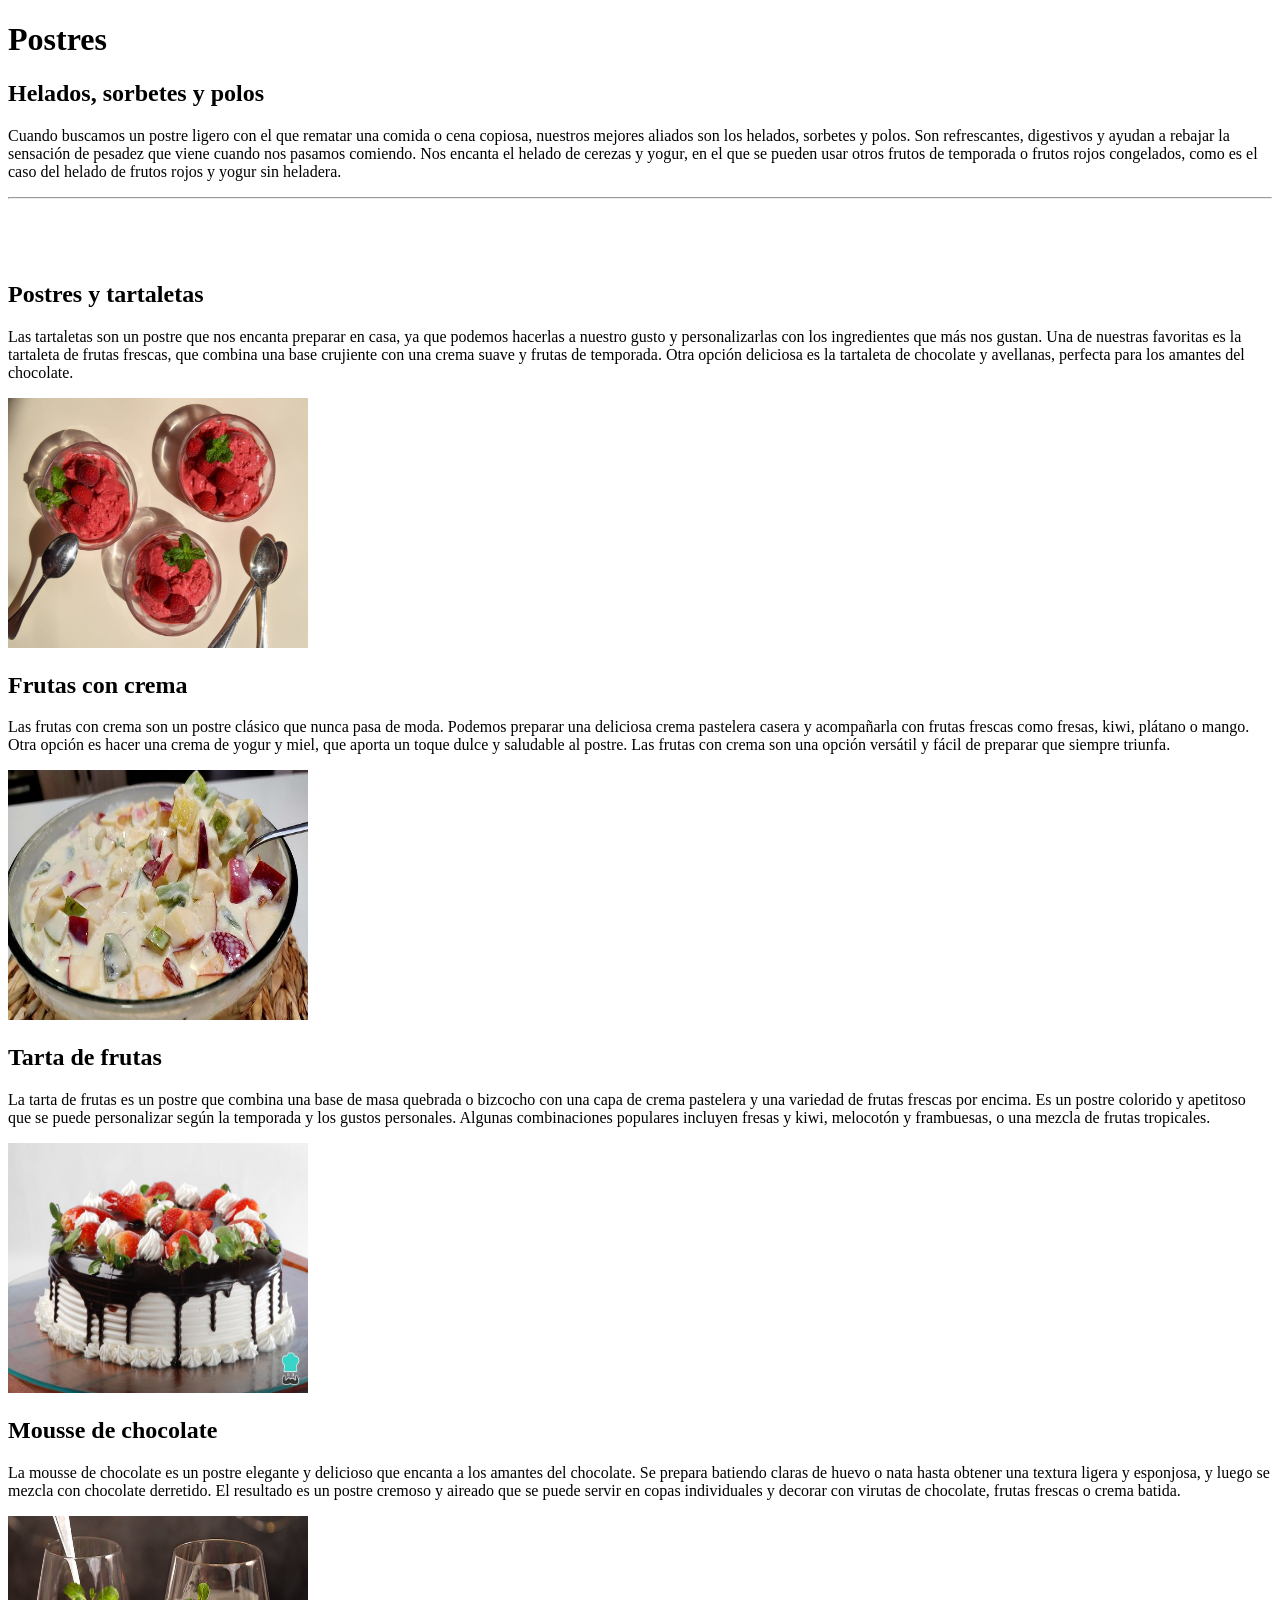
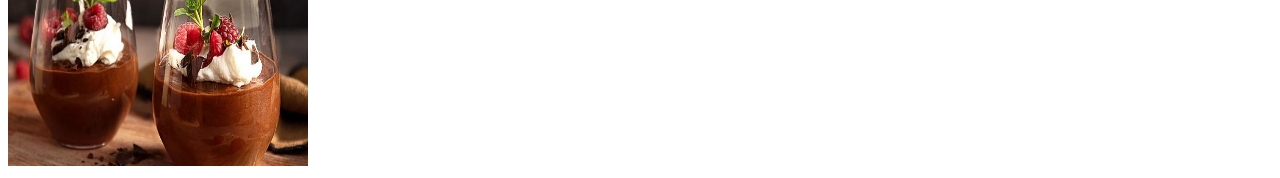
<file: primera-clase/index.html>
<!DOCTYPE html>
<html lang="en">

<head>
    <meta charset="UTF-8">
    <meta name="viewport" content="width=device-width, initial-scale=1.0">
    <title>Mi primera pagina</title>
</head>

<body>
    <h1>Postres</h1>
    <h2>Helados, sorbetes y polos</h2>
    <p>
        Cuando buscamos un postre ligero con el que rematar una comida o cena copiosa, nuestros mejores aliados son los
        helados, sorbetes y polos. Son refrescantes, digestivos y ayudan a rebajar la sensación de pesadez que viene
        cuando nos pasamos comiendo. Nos encanta el helado de cerezas y yogur, en el que se pueden usar otros frutos de
        temporada o frutos rojos congelados, como es el caso del helado de frutos rojos y yogur sin heladera.
    </p>
    <!-- hr es una etiqueta de tipo bloque y no necesita cierre -->
    <hr>

    <br><br><br>
    <div>
        <h2>Postres y tartaletas</h2>
        <p>
            Las tartaletas son un postre que nos encanta preparar en casa, ya que podemos hacerlas a nuestro gusto y
            personalizarlas con los ingredientes que más nos gustan. Una de nuestras favoritas es la tartaleta de frutas
            frescas, que combina una base crujiente con una crema suave y frutas de temporada. Otra opción deliciosa es
            la
            tartaleta de chocolate y avellanas, perfecta para los amantes del chocolate.
        </p>
        <img src="img/postre.jpg" alt="yogurt con frutas" width="300px" height="250px">
    </div>

    <!-- La etiqueta <p> se utiliza para definir un parrafo o un texto , es de tipo bloque -->
    <!-- <img> Es una etiqueta que se utiliza para incrustar imagenes en una pagina web, y es de tipo lineal -->
    <!-- <div> es una etiqueta que actua como un contenedor para agrupar otros elementos en html, y es tipo bloque -->
    <!-- La diferencia principal es que <p> es para párrafos de texto, <div> es un contenedor genérico para agrupar elementos, y <img> es para mostrar imágenes
    . <p> y <div> son elementos de bloque, mientras que <img> es un elemento que contiene su contenido en una sola línea y es de tipo "empty" (vacío).  -->

    <div>
        <h2>Frutas con crema</h2>
        <p>
            Las frutas con crema son un postre clásico que nunca pasa de moda. Podemos preparar una deliciosa crema
            pastelera casera y acompañarla con frutas frescas como fresas, kiwi, plátano o mango. Otra opción es hacer
            una crema de yogur
            y miel, que aporta un toque dulce y saludable al postre. Las frutas con crema son una opción versátil y
            fácil de preparar que siempre triunfa.
        </p>
        <img src="img/frutas.jpg" alt="frutas con crema" width="300px" height="250px">
        <div>
            <h2>Tarta de frutas</h2>
            <p>
                La tarta de frutas es un postre que combina una base de masa quebrada o bizcocho con una capa de crema
                pastelera y una variedad de frutas frescas por encima. Es un postre colorido y apetitoso que se puede
                personalizar según la temporada y los gustos personales. Algunas combinaciones populares incluyen fresas
                y kiwi, melocotón y frambuesas, o una mezcla de frutas tropicales.
            </p>
            <img src="img/tarta.jpg" alt="tarta de frutas" width="300px" height="250px">
            <div>
                <h2>Mousse de chocolate</h2>
                <p>
                    La mousse de chocolate es un postre elegante y delicioso que encanta a los amantes del chocolate. Se
                    prepara batiendo claras de huevo o nata hasta obtener una textura ligera y esponjosa, y luego se
                    mezcla con chocolate derretido. El resultado es un postre cremoso y aireado que se puede servir en
                    copas individuales y decorar con virutas de chocolate, frutas frescas o crema batida.
                </p>
                <img src="img/mousse.jpg" alt="mousse de chocolate" width="300px" height="250px">
            </div>
        </div>
    </div>
</body>

</html>
</file>
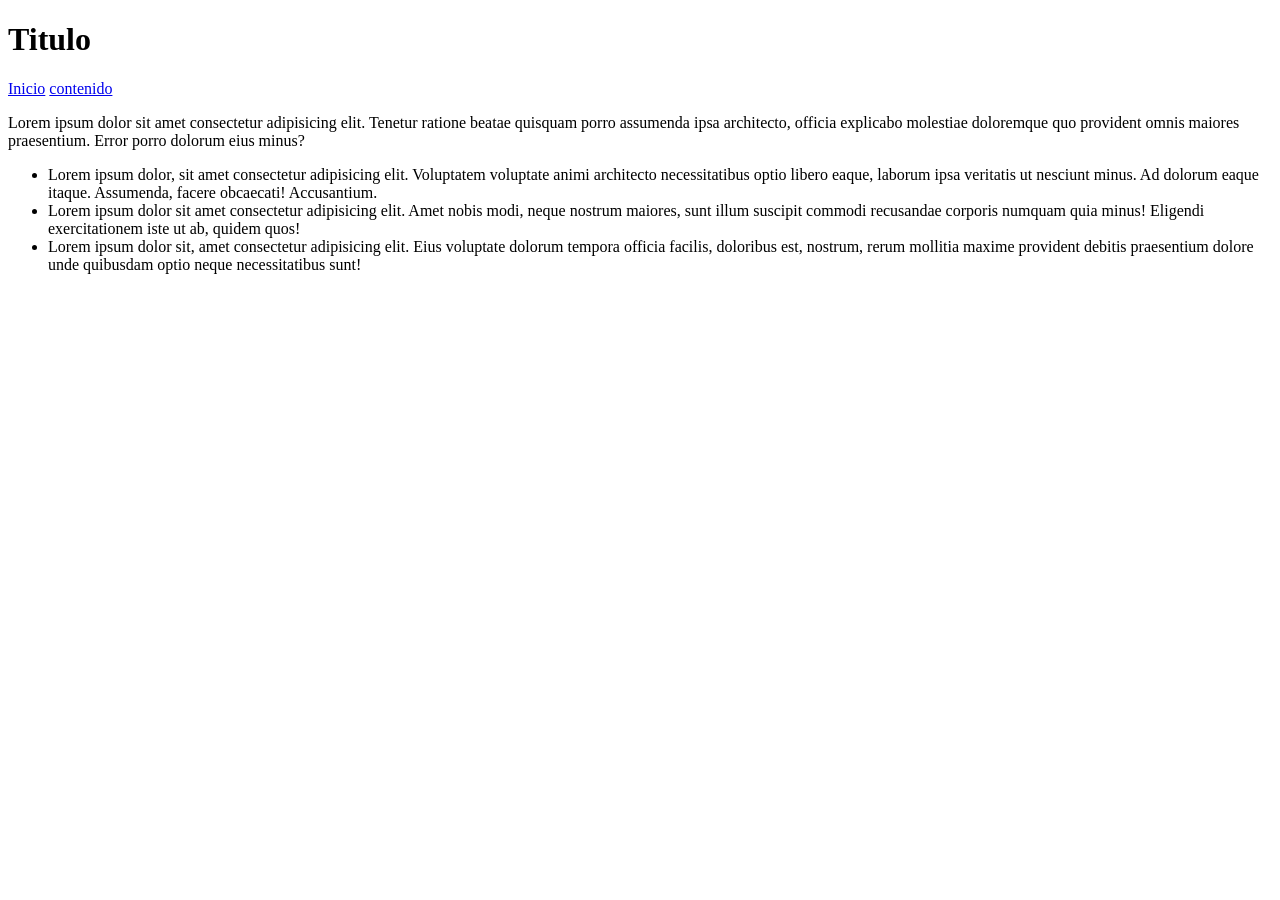
<file: tercera-clase/index.html>
<!DOCTYPE html>
<html lang="en">

<head>
    <meta charset="UTF-8">
    <meta name="viewport" content="width=device-width, initial-scale=1.0">
    <title>Document</title>
</head>

<body>
    <div>
        <h1>Titulo</h1>
    </div>
    <div>
        <a href="index.html">Inicio</a>
        <a href="contenido.html">contenido</a>
        <a href="#"></a>
    </div>
    <div>
        <p>
            Lorem ipsum dolor sit amet consectetur adipisicing elit. Tenetur ratione beatae quisquam porro assumenda
            ipsa architecto, officia explicabo molestiae doloremque quo provident omnis maiores praesentium. Error porro
            dolorum eius minus?
        </p>
    </div>
    <div>
        <ul>
            <li>
                Lorem ipsum dolor, sit amet consectetur adipisicing elit. Voluptatem voluptate animi architecto
                necessitatibus optio libero eaque, laborum ipsa veritatis ut nesciunt minus. Ad dolorum eaque itaque.
                Assumenda, facere obcaecati! Accusantium.
            </li>
            <li>Lorem ipsum dolor sit amet consectetur adipisicing elit. Amet nobis modi, neque nostrum maiores, sunt
                illum suscipit commodi recusandae corporis numquam quia minus! Eligendi exercitationem iste ut ab,
                quidem quos!
            </li>
            <li>Lorem ipsum dolor sit, amet consectetur adipisicing elit. Eius voluptate dolorum tempora officia
                facilis, doloribus est, nostrum, rerum mollitia maxime provident debitis praesentium dolore unde
                quibusdam optio neque necessitatibus sunt!
            </li>
        </ul>
    </div>
</body>

</html>
</file>
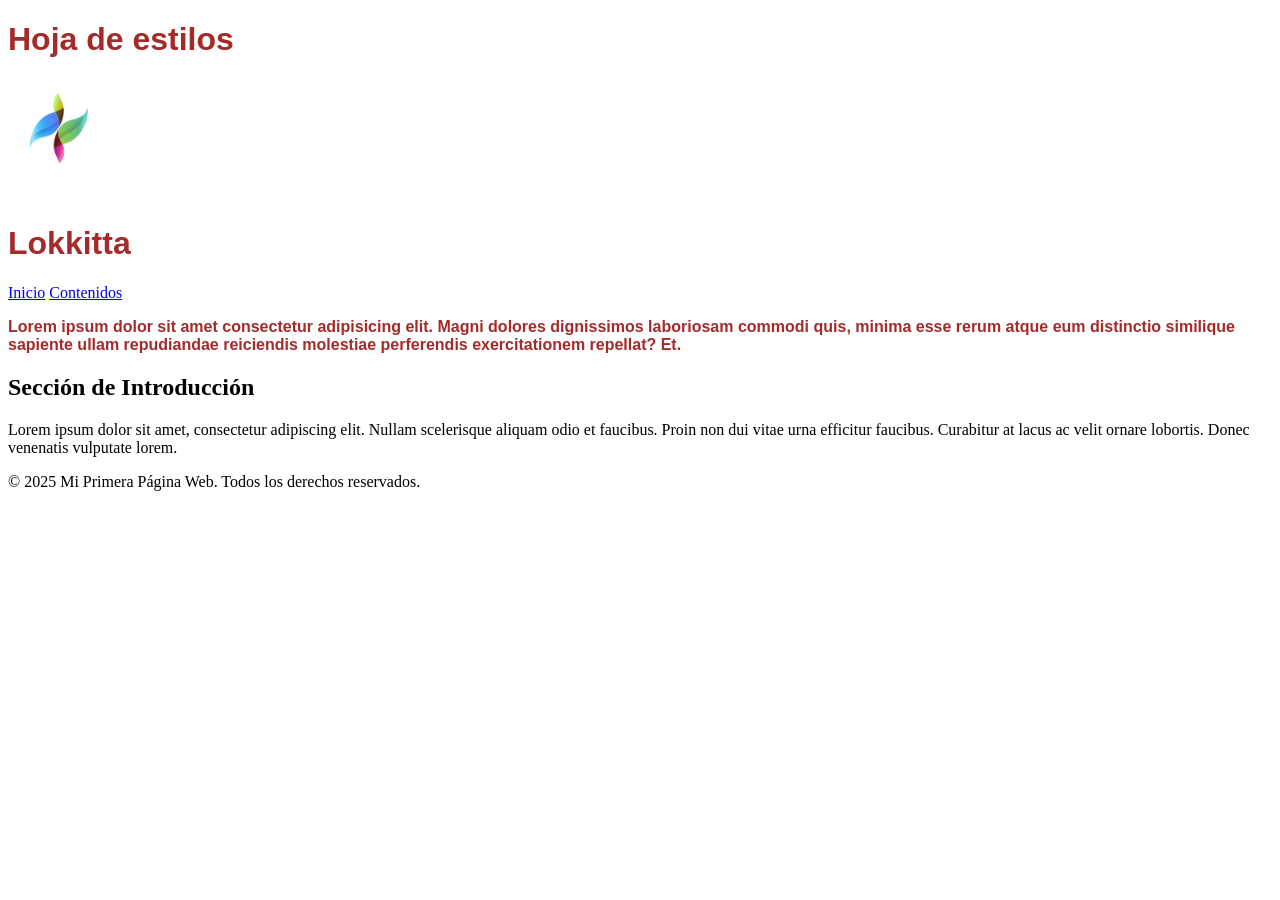
<file: tercera-clase/paginaWeb/index.html>
<!DOCTYPE html>
<html lang="en">

<head>
    <meta charset="UTF-8">
    <meta name="viewport" content="width=device-width, initial-scale=1.0">
    <title>Mi Primera Pagína Web HTML5</title>
    <link rel="stylesheet" href="style/style.css">
</head>

<body>
    <header>
        <div>
            <h1>Hoja de estilos</h1>
            <div>
                <img src="img/plantilla-logo-abstracto.png" alt="logo" width="100px" height="120px">
            </div>
            <div>
                <h1>Lokkitta</h1>
            </div>
        </div>

        <nav>
            <a href="#">Inicio</a>
            <a href="#">Contenidos</a>
        </nav>

    </header>
    <main>
        <p
            style="color: brown; font-family: 'Lucida Sans', 'Lucida Sans Regular', 'Lucida Grande', 'Lucida Sans Unicode', Geneva, Verdana, sans-serif; font-weight: 600;">
            Lorem ipsum dolor sit amet consectetur adipisicing elit. Magni dolores dignissimos laboriosam commodi quis,
            minima esse rerum atque eum distinctio similique sapiente ullam repudiandae reiciendis molestiae perferendis
            exercitationem repellat? Et.</p>
        <section>
            <h2>Sección de Introducción</h2>
            <p>Lorem ipsum dolor sit amet, consectetur adipiscing elit. Nullam scelerisque aliquam odio et faucibus.
                Proin non dui vitae urna efficitur faucibus. Curabitur at lacus ac velit ornare lobortis. Donec
                venenatis vulputate lorem.</p>
        </section>
    </main>
    <footer>
        <p>&copy; 2025 Mi Primera Página Web. Todos los derechos reservados.</p>
    </footer>
</body>

</html>
</file>
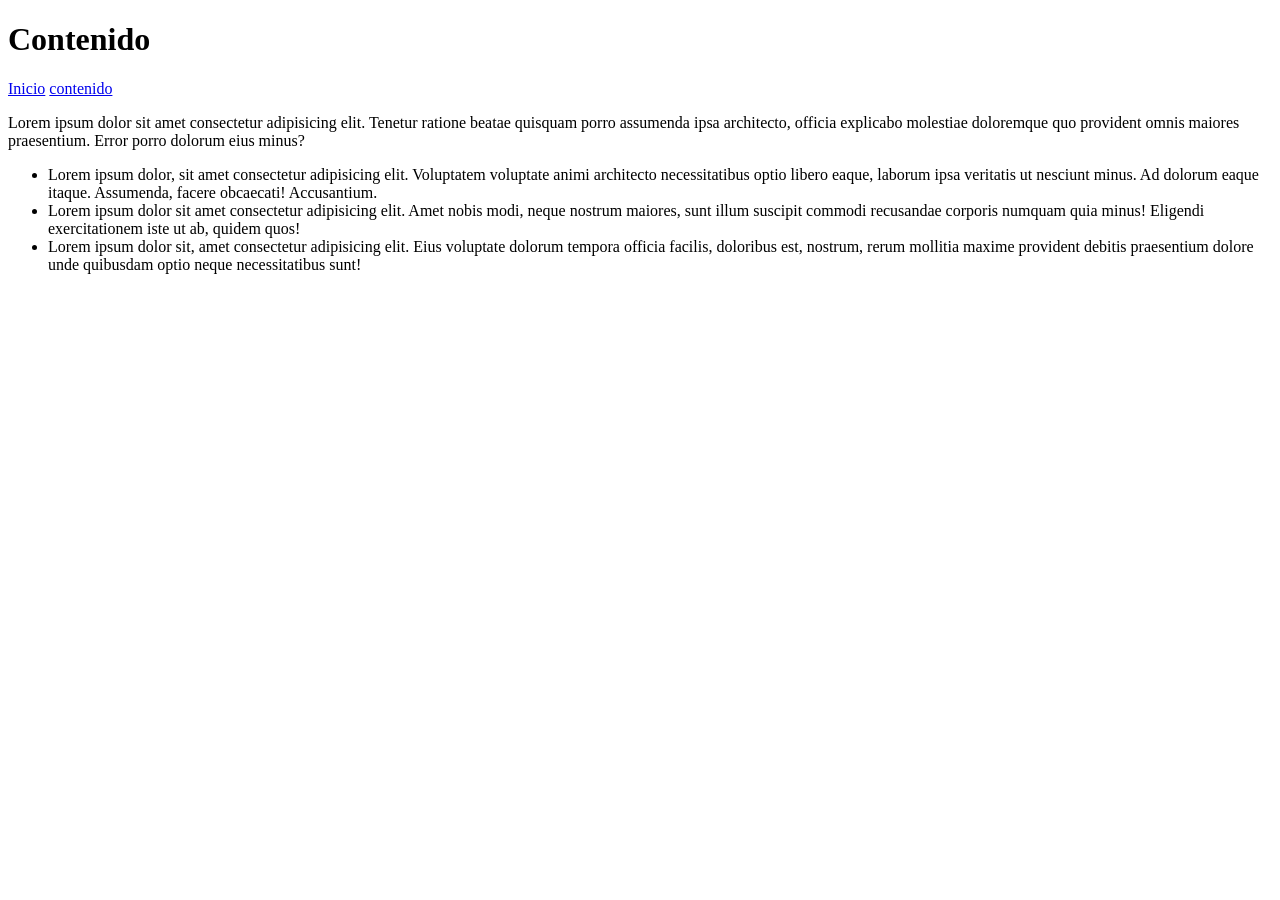
<file: tercera-clase/contenido.html>
<!DOCTYPE html>
<html lang="en">

<head>
    <meta charset="UTF-8">
    <meta name="viewport" content="width=device-width, initial-scale=1.0">
    <title>Document</title>
</head>

<body>
    <div>
        <h1>Contenido</h1>
    </div>
    <div>
        <a href="index.html">Inicio</a>
        <a href="contenido.html">contenido</a>
        <a href="#"></a>
    </div>
    <div>
        <p>
            Lorem ipsum dolor sit amet consectetur adipisicing elit. Tenetur ratione beatae quisquam porro assumenda
            ipsa architecto, officia explicabo molestiae doloremque quo provident omnis maiores praesentium. Error porro
            dolorum eius minus?
        </p>
    </div>
    <div>
        <ul>
            <li>
                Lorem ipsum dolor, sit amet consectetur adipisicing elit. Voluptatem voluptate animi architecto
                necessitatibus optio libero eaque, laborum ipsa veritatis ut nesciunt minus. Ad dolorum eaque itaque.
                Assumenda, facere obcaecati! Accusantium.
            </li>
            <li>Lorem ipsum dolor sit amet consectetur adipisicing elit. Amet nobis modi, neque nostrum maiores, sunt
                illum suscipit commodi recusandae corporis numquam quia minus! Eligendi exercitationem iste ut ab,
                quidem quos!
            </li>
            <li>Lorem ipsum dolor sit, amet consectetur adipisicing elit. Eius voluptate dolorum tempora officia
                facilis, doloribus est, nostrum, rerum mollitia maxime provident debitis praesentium dolore unde
                quibusdam optio neque necessitatibus sunt!
            </li>
        </ul>
    </div>
</body>

</html>
</file>
<file: tercera-clase/paginaWeb/style/style.css>
h1 {
    color: brown;
    font-family: 'Lucida Sans', 'Lucida Sans Regular', 'Lucida Grande', 'Lucida Sans Unicode', Geneva, Verdana, sans-serif;
    font-weight: 600;
}
</file>
